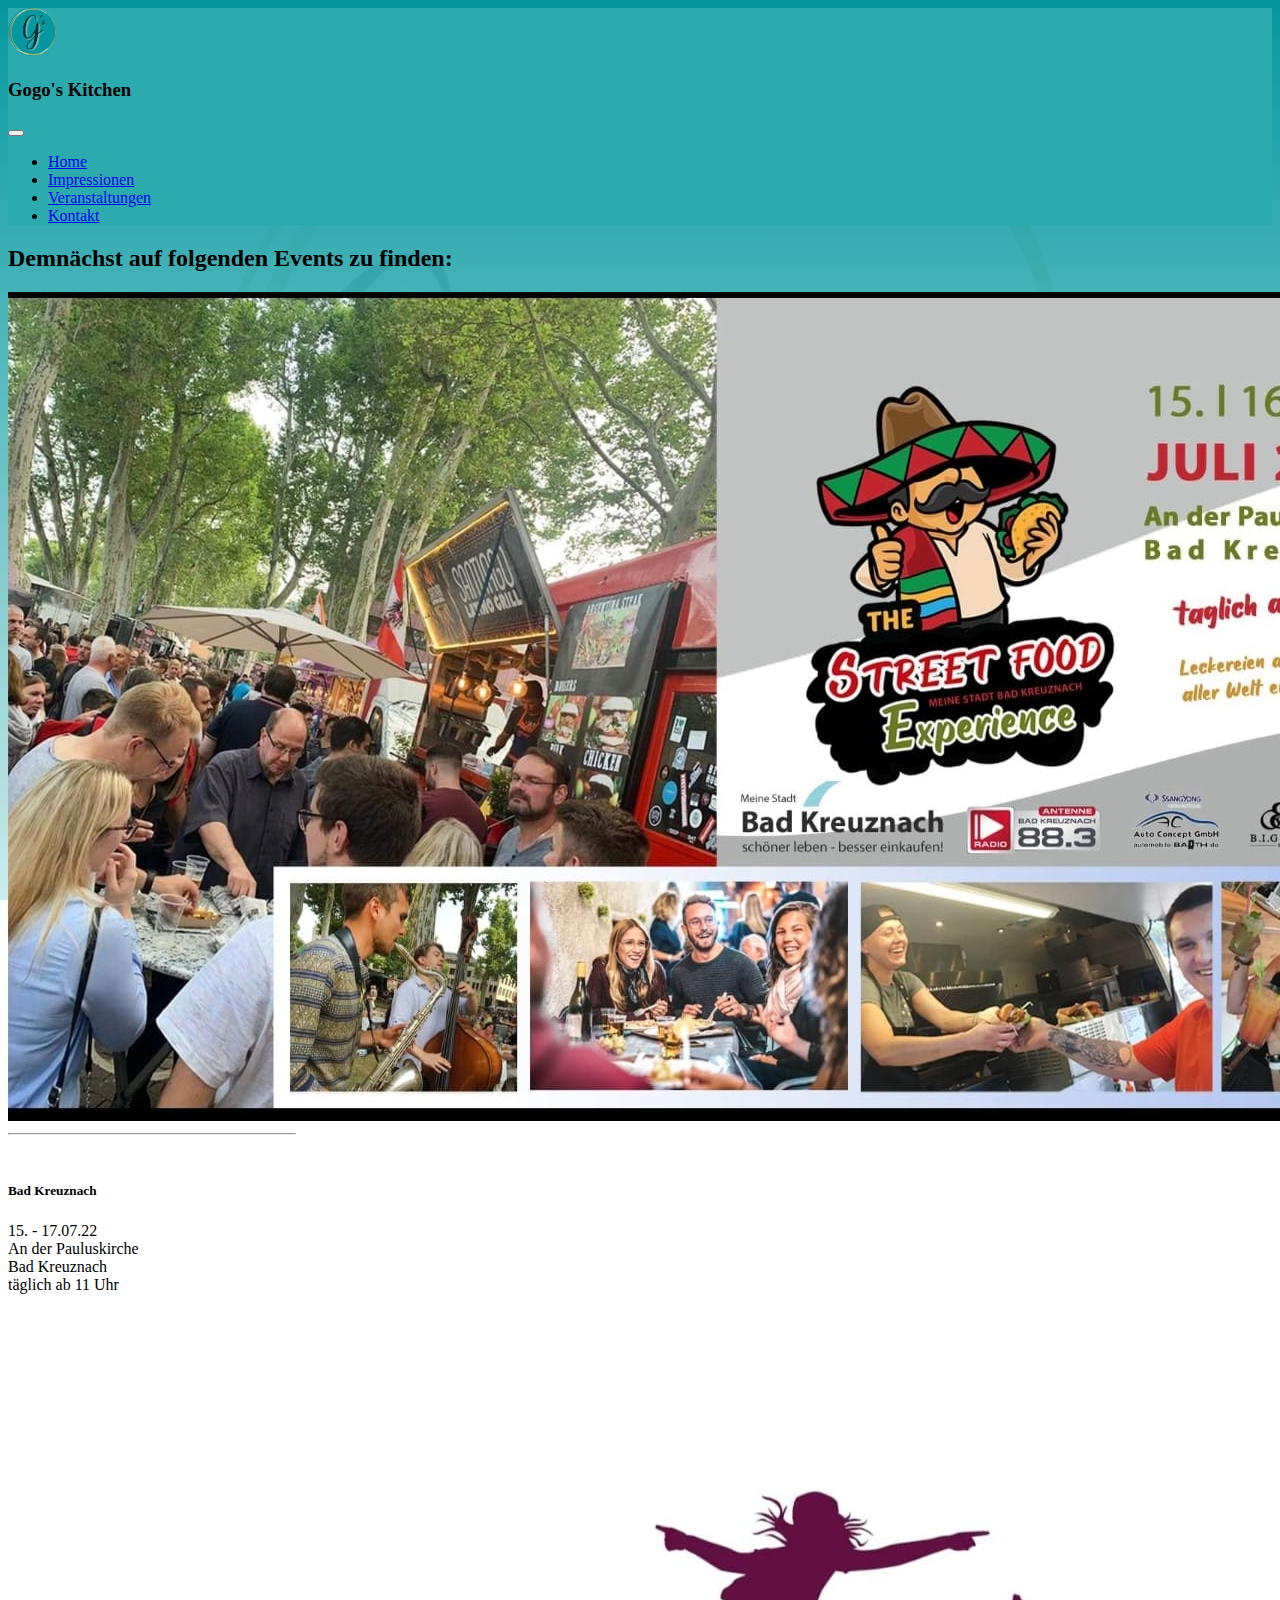
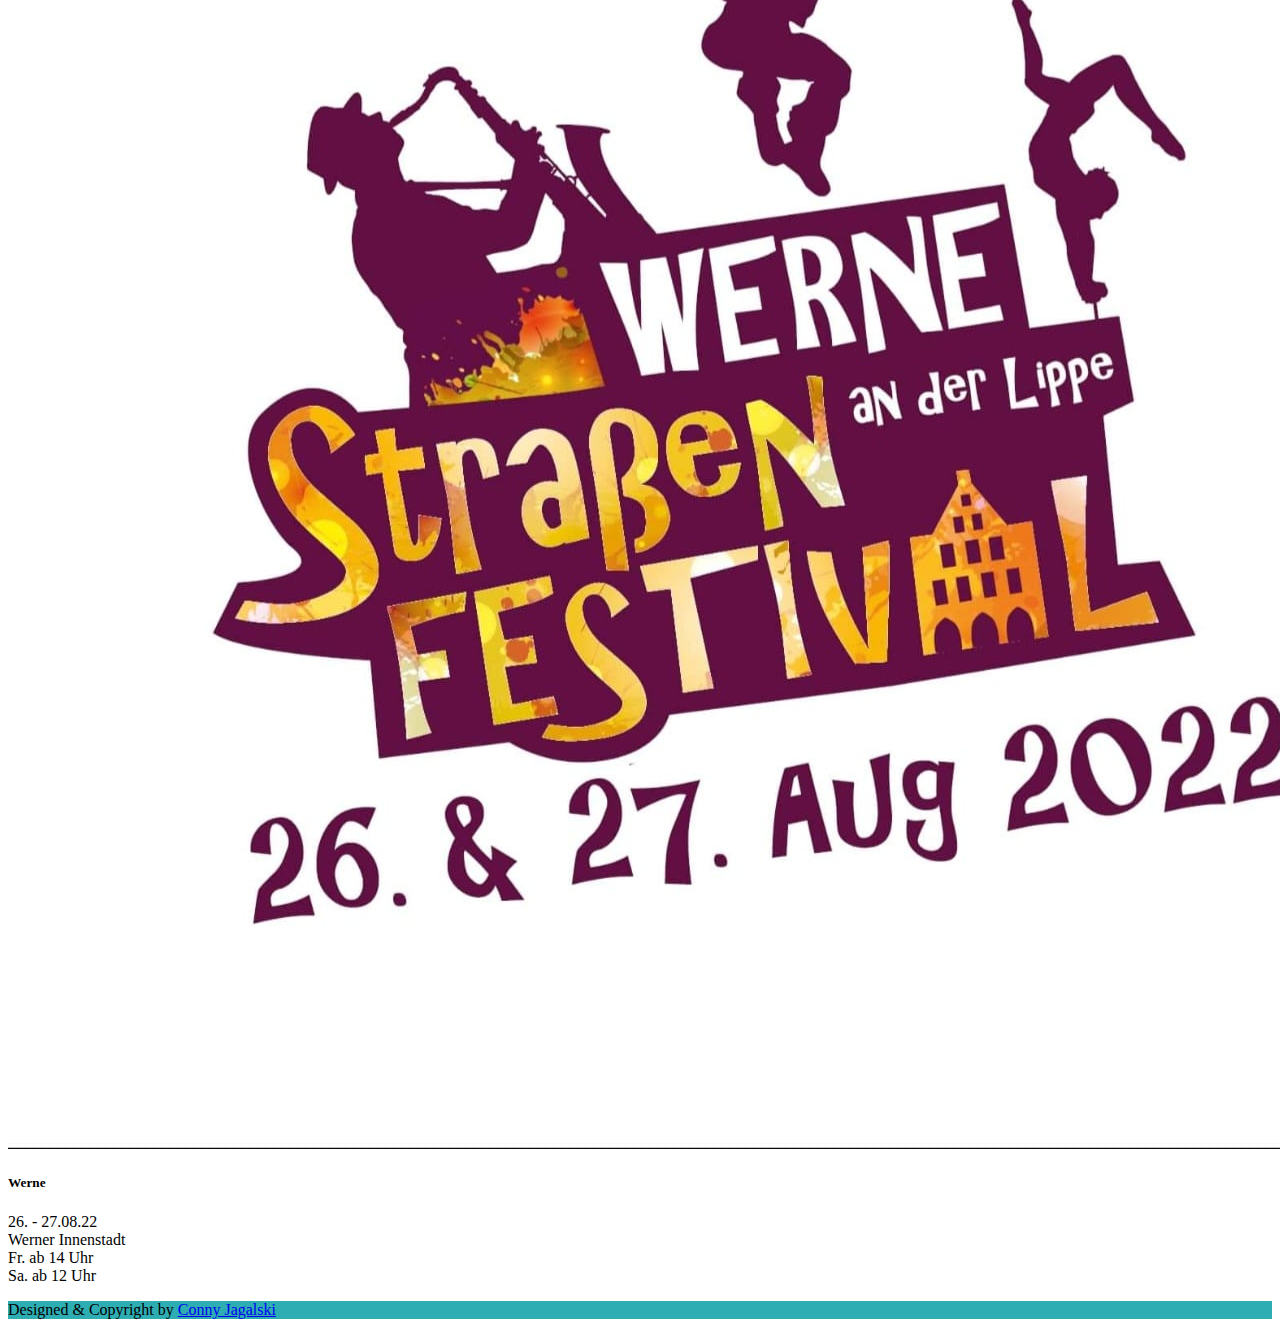
<file: events.html>
<!DOCTYPE html>
<html lang="de">
<head>
    <meta charset="UTF-8">
    <meta http-equiv="X-UA-Compatible" content="IE=edge">
    <meta name="viewport" content="width=device-width, initial-scale=1.0">
    <meta name="author" content="Conny Jagalski">
    <link href="https://cdn.jsdelivr.net/npm/bootstrap@5.2.0-beta1/dist/css/bootstrap.min.css" rel="stylesheet" integrity="sha384-0evHe/X+R7YkIZDRvuzKMRqM+OrBnVFBL6DOitfPri4tjfHxaWutUpFmBp4vmVor" crossorigin="anonymous">
    <script src="https://cdn.jsdelivr.net/npm/bootstrap@5.2.0-beta1/dist/js/bootstrap.bundle.min.js" integrity="sha384-pprn3073KE6tl6bjs2QrFaJGz5/SUsLqktiwsUTF55Jfv3qYSDhgCecCxMW52nD2" crossorigin="anonymous"></script>
    <link rel="stylesheet" href="style.css">
    <title>Gogo's Kitchen</title>
</head>
<body>
    <main class="container-fluid vh-100">
        <nav class="navbar navbar-expand-lg sticky-top">
            <div class="container-fluid">
              <a class="navbar-brand" href="index.html">
                <img src="images/logo.png" alt="Firmenlogo" class="logo">
              </a>
              <h3 class="me-2">Gogo's Kitchen</h3>
              <button class="navbar-toggler" type="button" data-bs-toggle="collapse" data-bs-target="#navbarSupportedContent" aria-controls="navbarSupportedContent" aria-expanded="false" aria-label="Toggle navigation">
                <span class="navbar-toggler-icon"></span>
              </button>
              <div class="collapse navbar-collapse" id="navbarSupportedContent">
                <ul class="navbar-nav me-auto mb-2 mb-lg-0">
                  <li class="nav-item">
                    <a class="nav-link" href="index.html">Home</a>
                  </li>
                  <li class="nav-item">
                    <a class="nav-link" href="impressionen.html">Impressionen</a>
                  </li>
                  <li class="nav-item">
                    <a class="nav-link" href="events.html">Veranstaltungen</a>
                  </li>
                  <li class="nav-item">
                    <a class="nav-link" href="kontakt.html">Kontakt</a>
                  </li>
              </div>
            </div>
          </nav>
          <header class="text-center m-5">
            <h2>Demnächst auf folgenden Events zu finden:</h2>
          </header>
          <main class="d-flex flex-wrap justify-content-center">
            <div class="card m-3" style="width: 18rem;">
              <img src="images/bad-kreuznach.jpg" class="card-img-top p-1 rounded-4" alt="Flyer vom Event in Bad Kreuznach">
              <hr>
              <br>
              <div class="card-body">
                <h5 class="card-title">Bad Kreuznach</h5>
                <p class="card-text">15. - 17.07.22 <br>
                An der Pauluskirche <br>
                Bad Kreuznach <br>
                täglich ab 11 Uhr</p>
              </div>
            </div>
            <div class="card m-3" style="width: 18rem;">
              <img src="images/werne.jpg" class="card-img-top p-1 rounded-4" alt="Flyer vom Event in Werne">
              <div class="card-body">
                <h5 class="card-title">Werne</h5>
                <p class="card-text">26. - 27.08.22 <br>
                Werner Innenstadt<br>
                Fr. ab 14 Uhr <br>
                Sa. ab 12 Uhr</p>
              </div>
            </div>
          </main>
          <footer class="fixed-bottom text-center">
            <p class="p-3 m-0">Designed & Copyright by
              <a href="https://connyjagalski.github.io/business-card/">Conny Jagalski</a>
            </p>
          </footer>
    </main>
</body>
</html>
</file>
<file: style.css>
body {
    background-image: linear-gradient(rgb(3, 152, 158), rgba(3, 153, 158, 0.2)), url(images/logo-xl-light.png);
    background-position: center;
    background-repeat: no-repeat;
    background-attachment: fixed;
    background-size: contain;
}

nav {
    background-color: rgb(44, 171, 175);
}

.logo {
    width: 3rem;
    border-radius: 50%;
}

footer {
    background-color: rgb(46, 174, 179);
}

.main-impress, .main-kontakt, .main-events {
    padding-bottom: 5rem;
}

.impress-pic {
    width: 30%;
    min-width: 150px;
    object-fit: cover;
}

.big-pic {
    width: 100%;
}

video {
    width: 80%;
}

.kontakt {
    max-width: fit-content;
    opacity: 0.7;
}

input, textarea, .fieldset-btn {
    box-sizing: border-box;
    border-radius: 5px;
    width: 100%;
    background-color: rgba(3, 152, 158, 0.1);
}

.fieldset-btn {
    max-width: 10rem;
}

input::placeholder, textarea::placeholder {
    padding-left: 5px;
}


@media (min-width: 768px){
    video {
        width: 50%;
    }

    input, textarea {
        max-width: 50%;
    }
}
</file>
